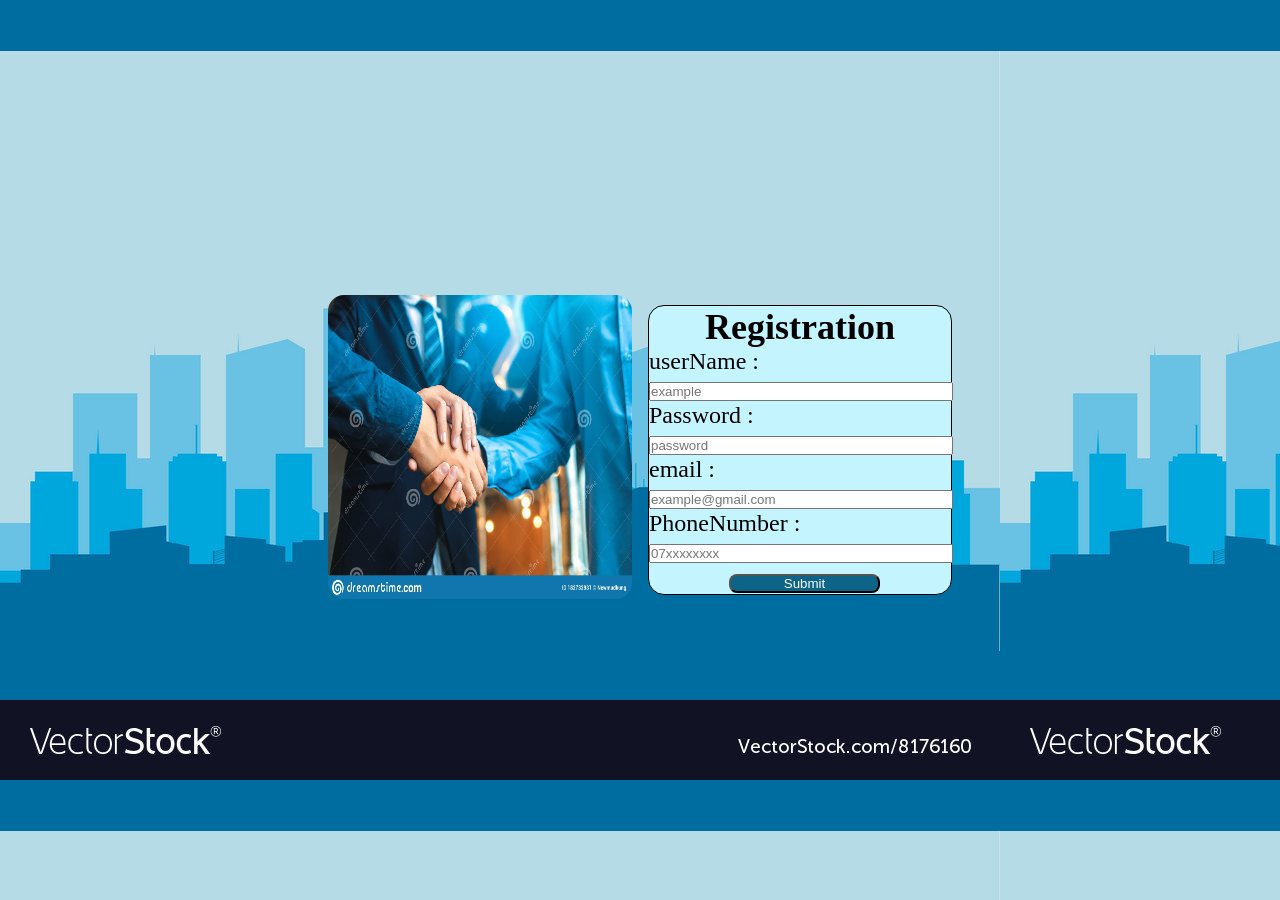
<file: index.html>
<!DOCTYPE html>
<html lang="en">
<head>
    <meta charset="UTF-8">
    <meta http-equiv="X-UA-Compatible" content="IE=edge">
    <meta name="viewport" content="width=device-width, initial-scale=1.0">
    <link rel="stylesheet" href="./styleLogin.css">
    <title>login</title>
</head>
<body>
    <section>
        <div>
            <img src="./img/business-team-work-join-hands-together-group-people-hands-were-collaboration-to-trust-business-business-team-work-join-hands-182732931.jpg" alt="">
        </div>
        <div>
            <form name="registrationForm" id="ali">
                <h2> Registration</h2>
                <label for="username">userName :</label><br>
                <input type="text" placeholder="example"  id="username" name="username"><br>

                <label for="password">Password :</label><br>
                <input type="password" placeholder="password"  id="password" name="password"><br>

                <label for="email">email :</label><br>
                <input type="text" placeholder="example@gmail.com"  id="email" name="email"><br>

                <label for="phone">PhoneNumber :</label><br>
                <input type="text" placeholder="07xxxxxxxx"  id="phone" name="phone"><br>

                <input  class="sub" type="submit" value="Submit">



            </form>
        </div>
    </section>
    <script src="app.js"></script>
</body>
</html>
</file>
<file: styleLogin.css>
*{
    margin: 0;
    padding: 0;
    box-sizing: border-box;
    scroll-behavior: smooth; 
}
body{
    background-image: url(./img/8176160.jpg);
    height: 100vh;
}
section{
    display: flex;
    flex-direction: row;
    justify-content: center;
    align-items: center;
    
    height: 100vh;
    font-size: 1.5rem;
}
form{
    border: 1px solid #000;
    background-color: #c4f5ff;
    margin-left: 1rem;
    border-radius: 1rem;
    width: 19rem;
}
img {
    height: 19rem;
    width: 19rem;
    border-radius : 1rem;
}
label{
    text-align: center;

}

.sub{
    text-align: center;
    margin-top: 10px;
    border-radius: .5rem;
    width: 50%;
    background-color: rgb(13, 100, 134);
    color: #fff;
    margin-left: 5rem;
}
input{
    width: 19rem;
}
h2{
    text-align: center;
}
</file>
